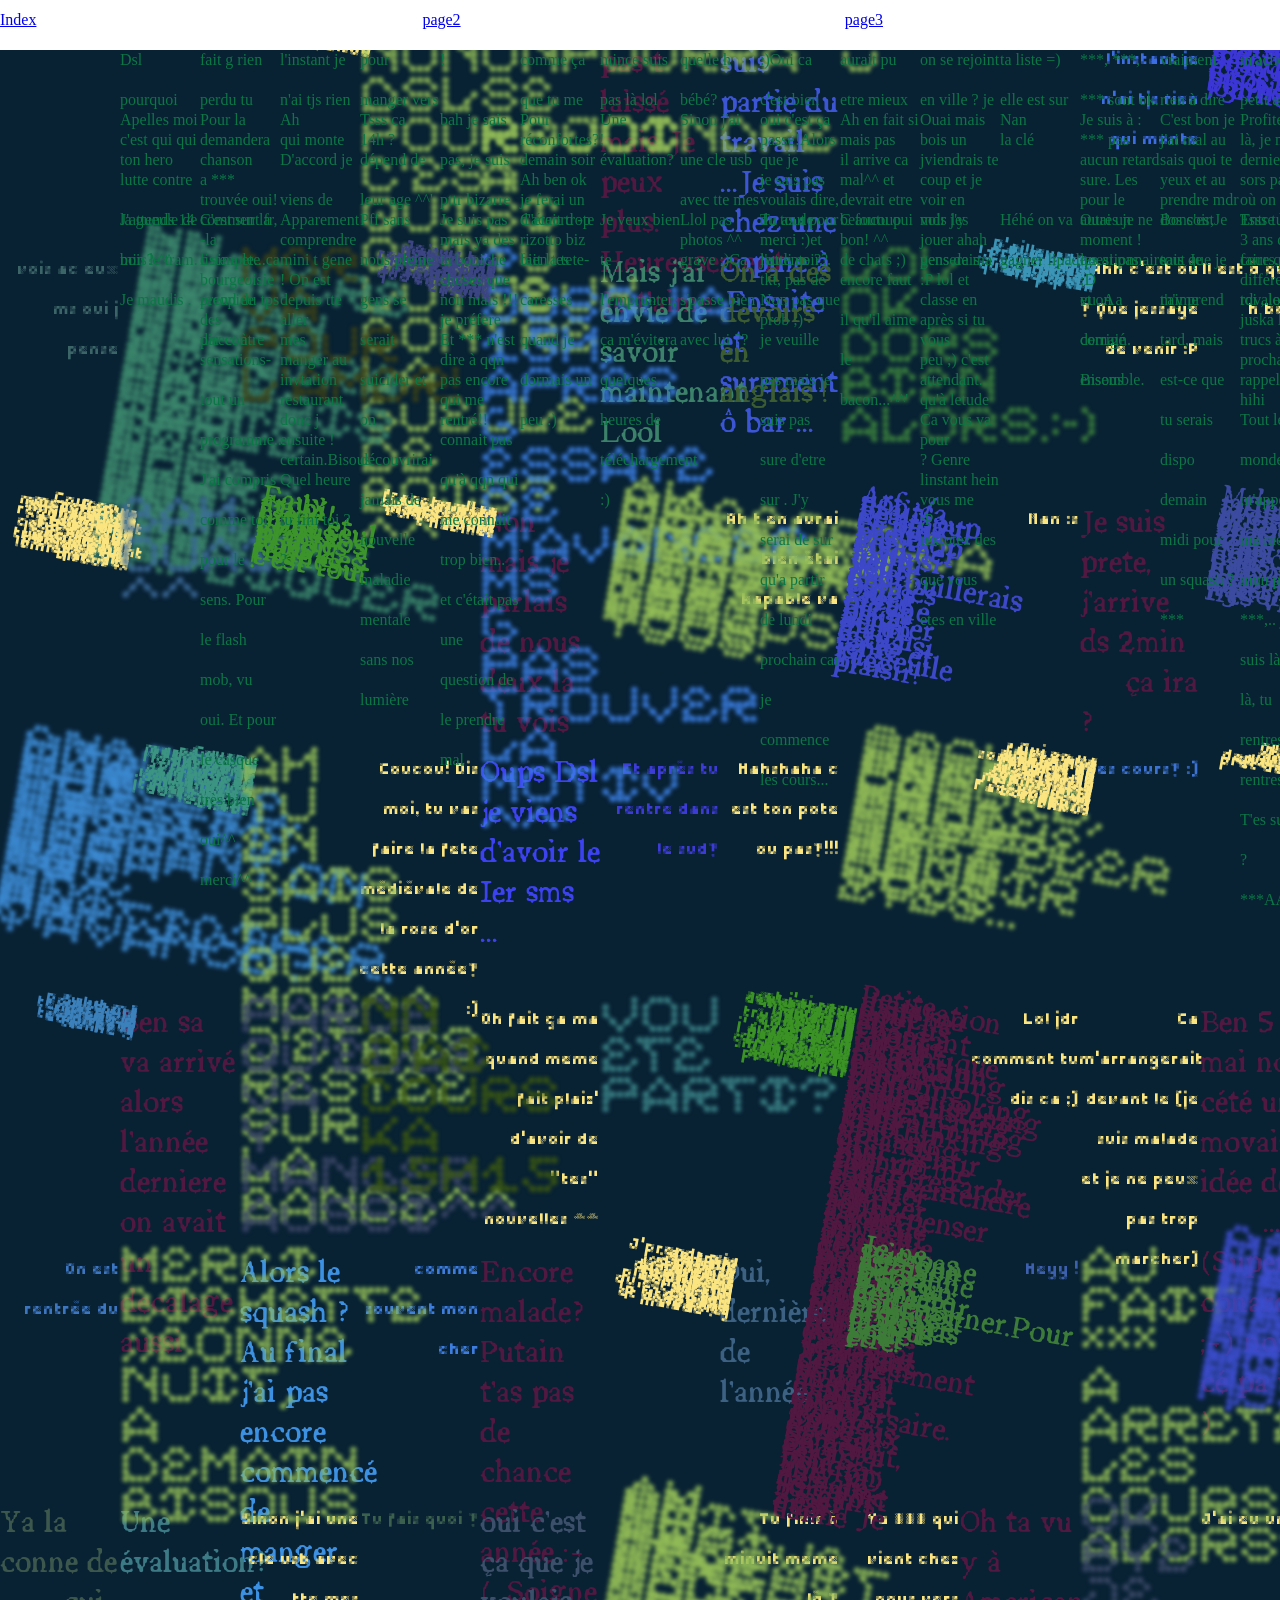
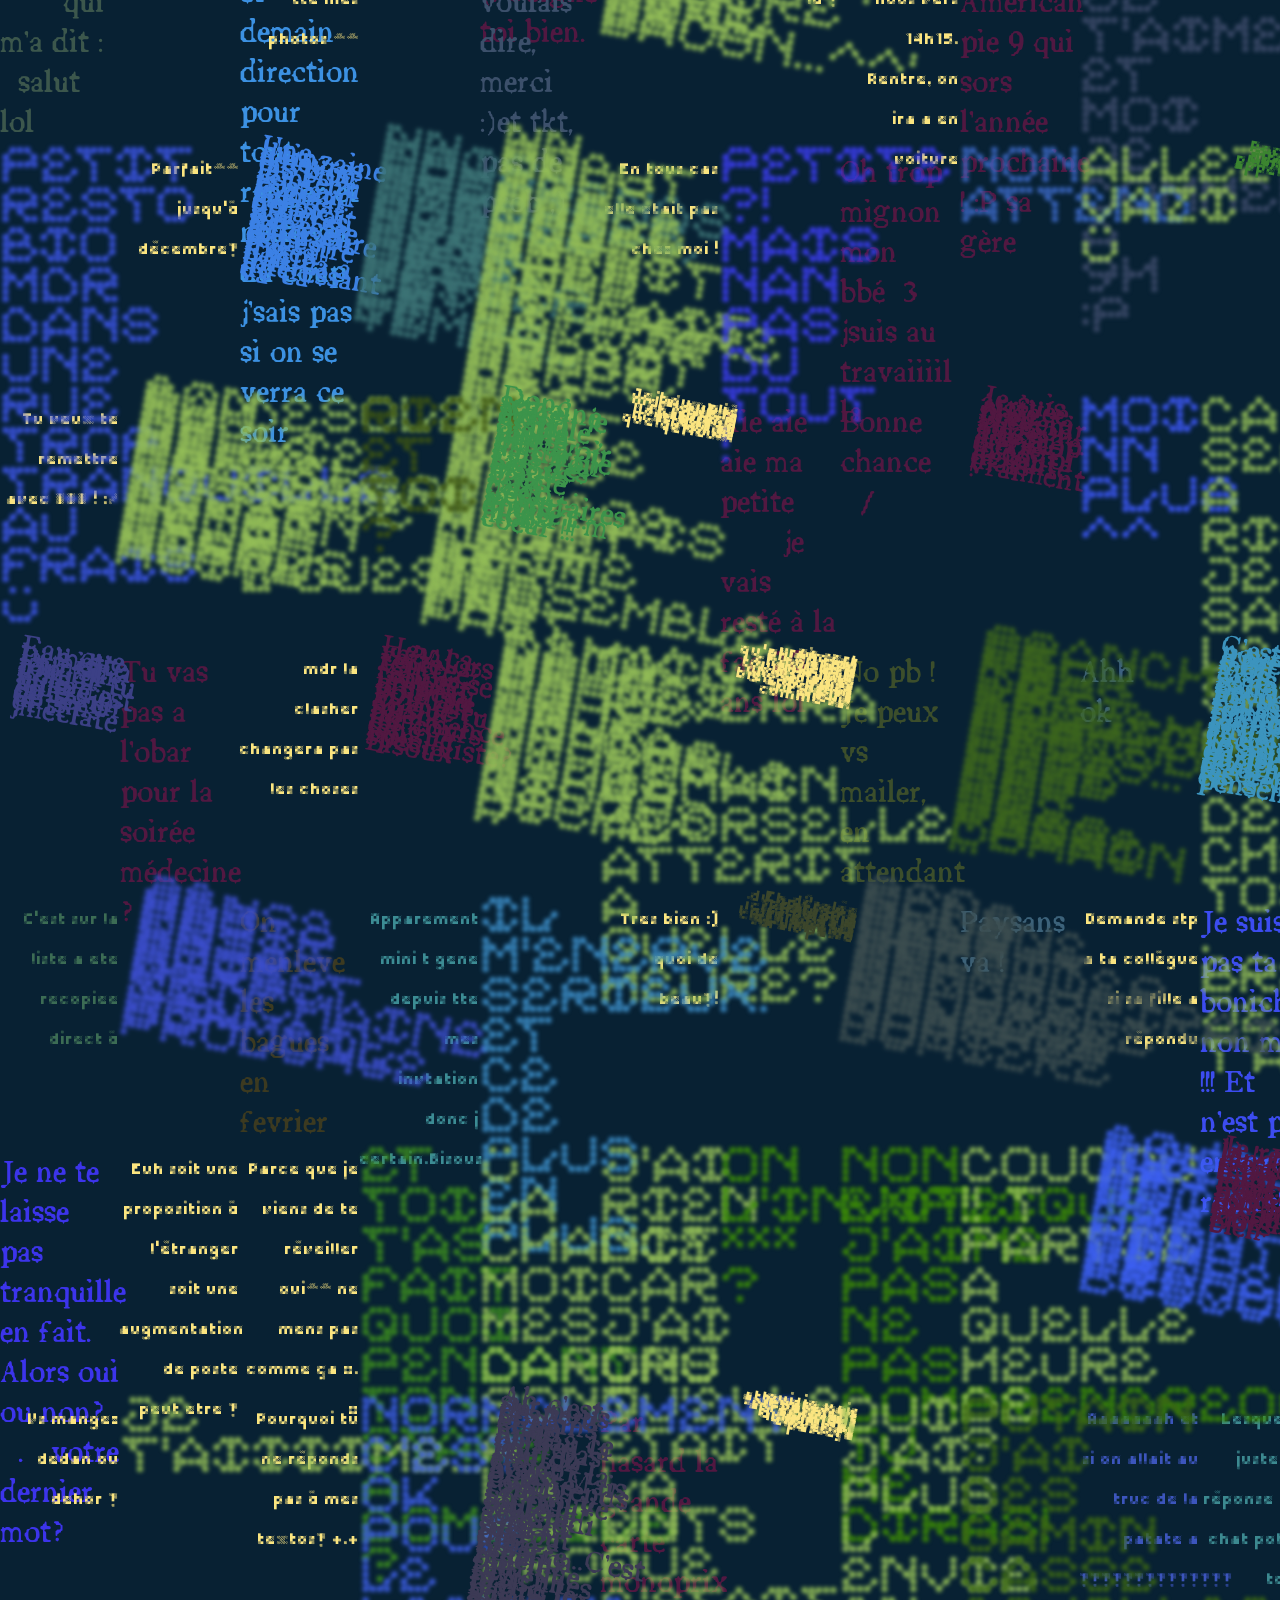
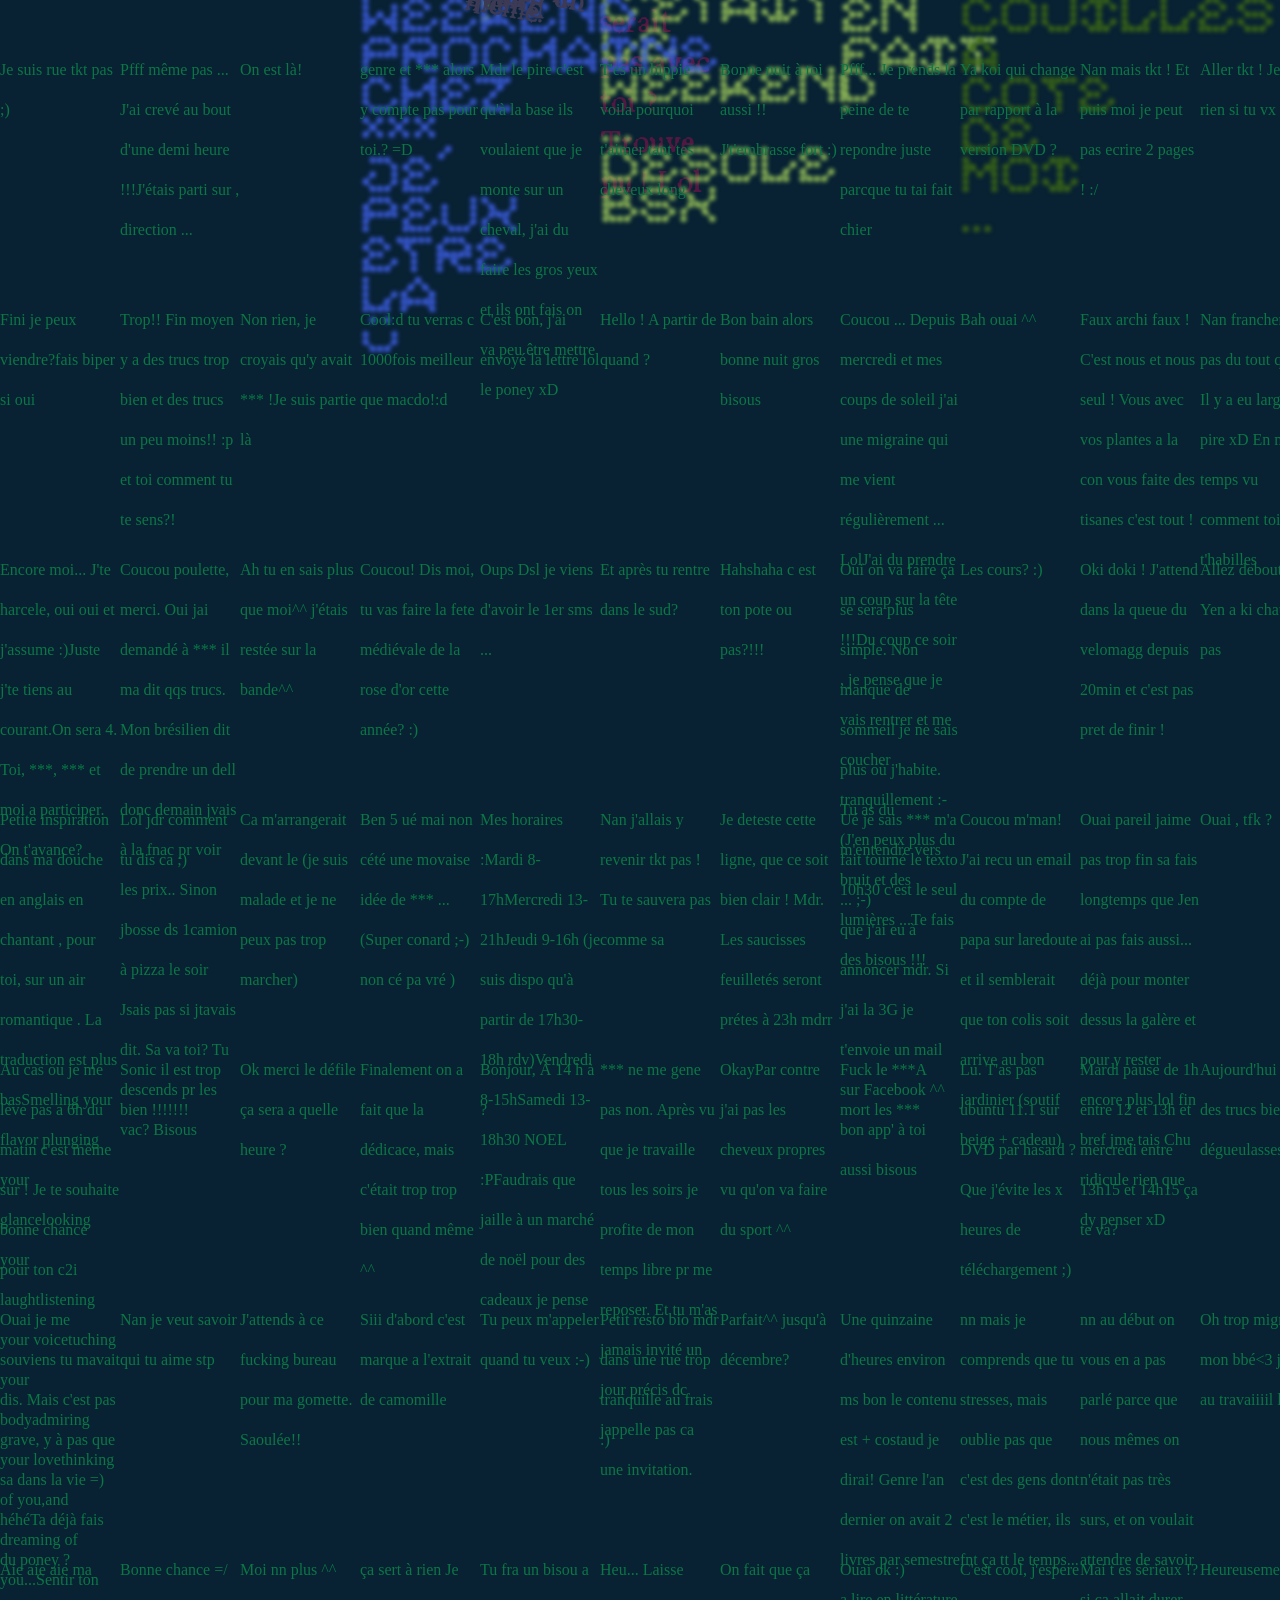
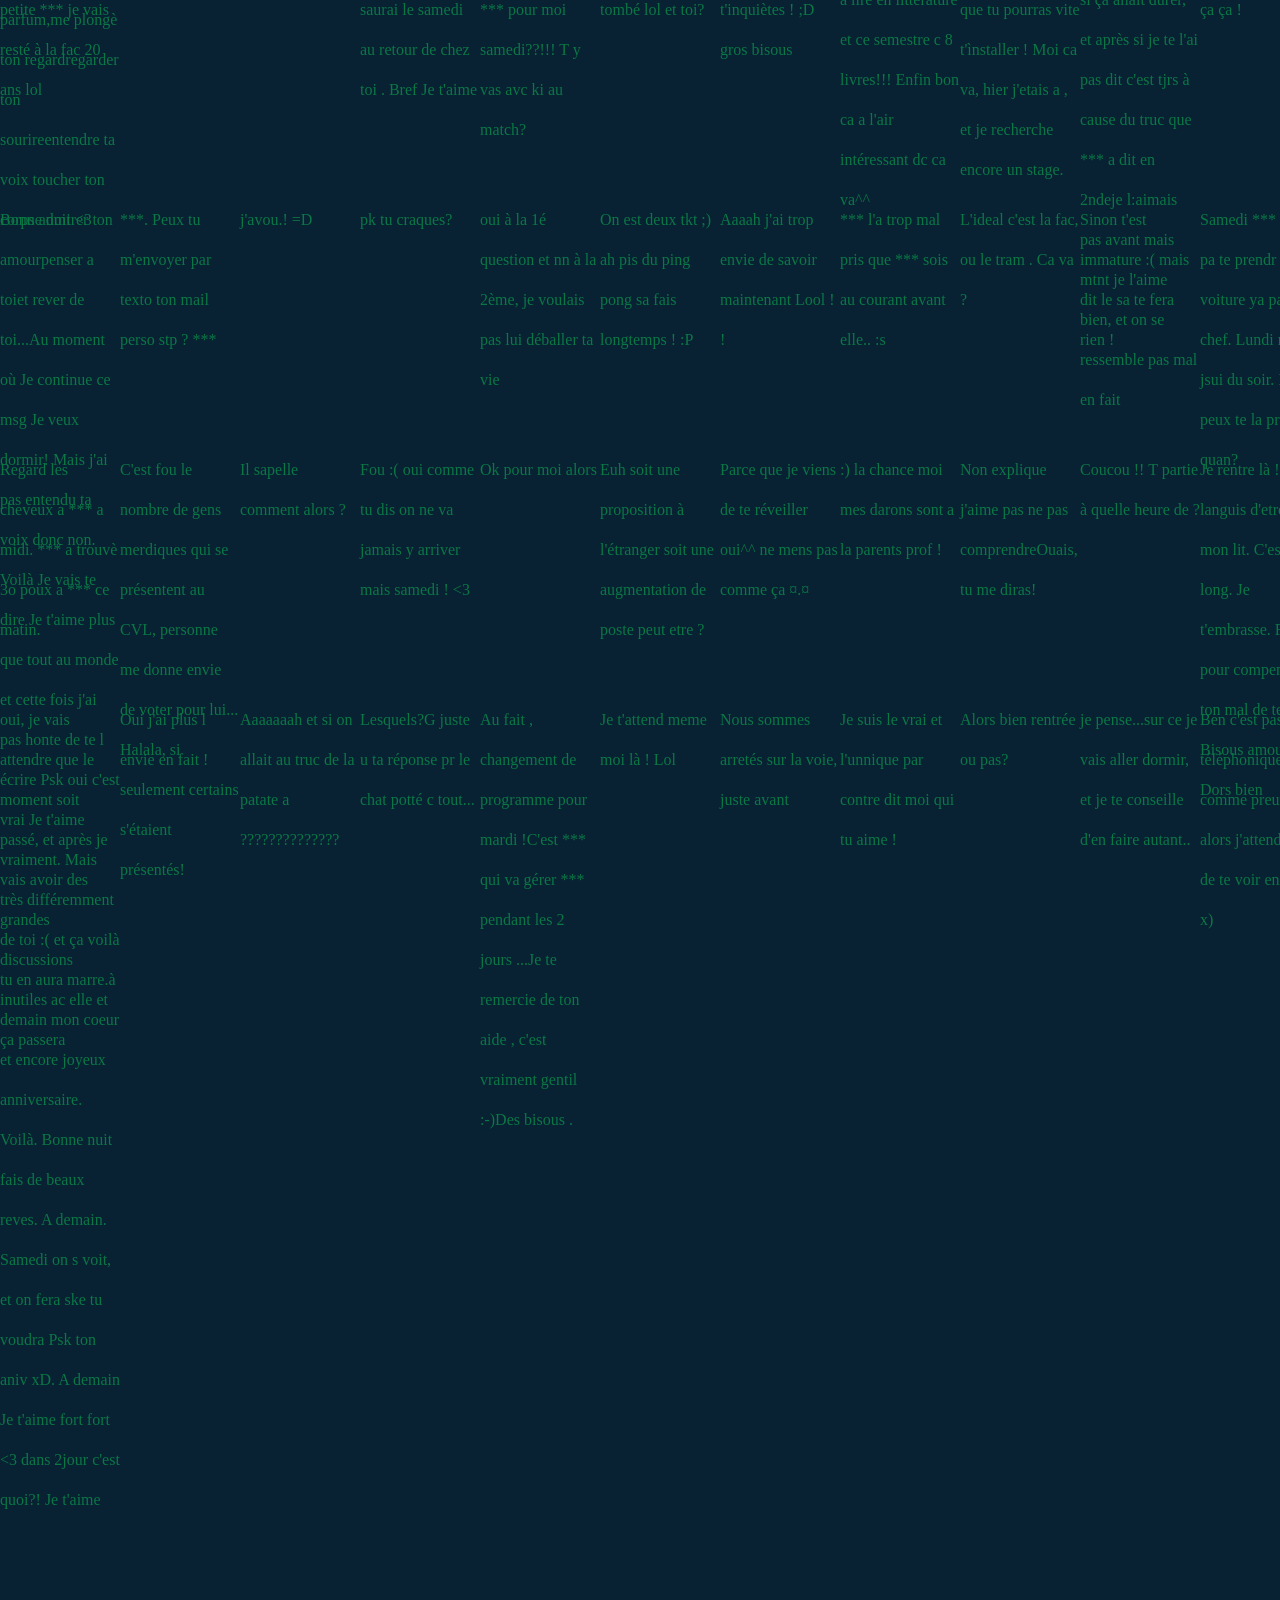
<file: index.html>
<!doctype html>
<html>
  <head>
    <meta http-equiv="Content-Type" content="text/html; charset=utf-8" />

    <!-- empêcher le référencement -->
    <meta name="robots" content="noindex, nofollow, noarchive" />

    <title>Projet HTML</title>

    <!-- pour les mobiles -->
    <meta
      name="viewport"
      content="width=device-width,user-scalable=yes,initial-scale=1.0"
    />

    <!-- style -->
    <link rel="stylesheet" href="css/reset.css" />
    <link rel="stylesheet" href="css/style.css" />

    <!-- Javascript -->
    <script type="text/javascript" src="js/p5.min.js"></script>
    <script type="text/javascript" src="js/sketch.js"></script>
  </head>

  <body>

    <header>
      <div class="bout">
            <div class="boutton"><a  href="index.html">Index</a></div>
            <div class="boutton"><a  href="page2.html">page2</a></div>
            <div class="boutton"><a  href="page3.html">page3</a></div>
        </div> 
    </header>

    <!-- ici on place le contenu qui s'affiche -->

<div id="devant"></div>
    

  </body>
</html>
</file>
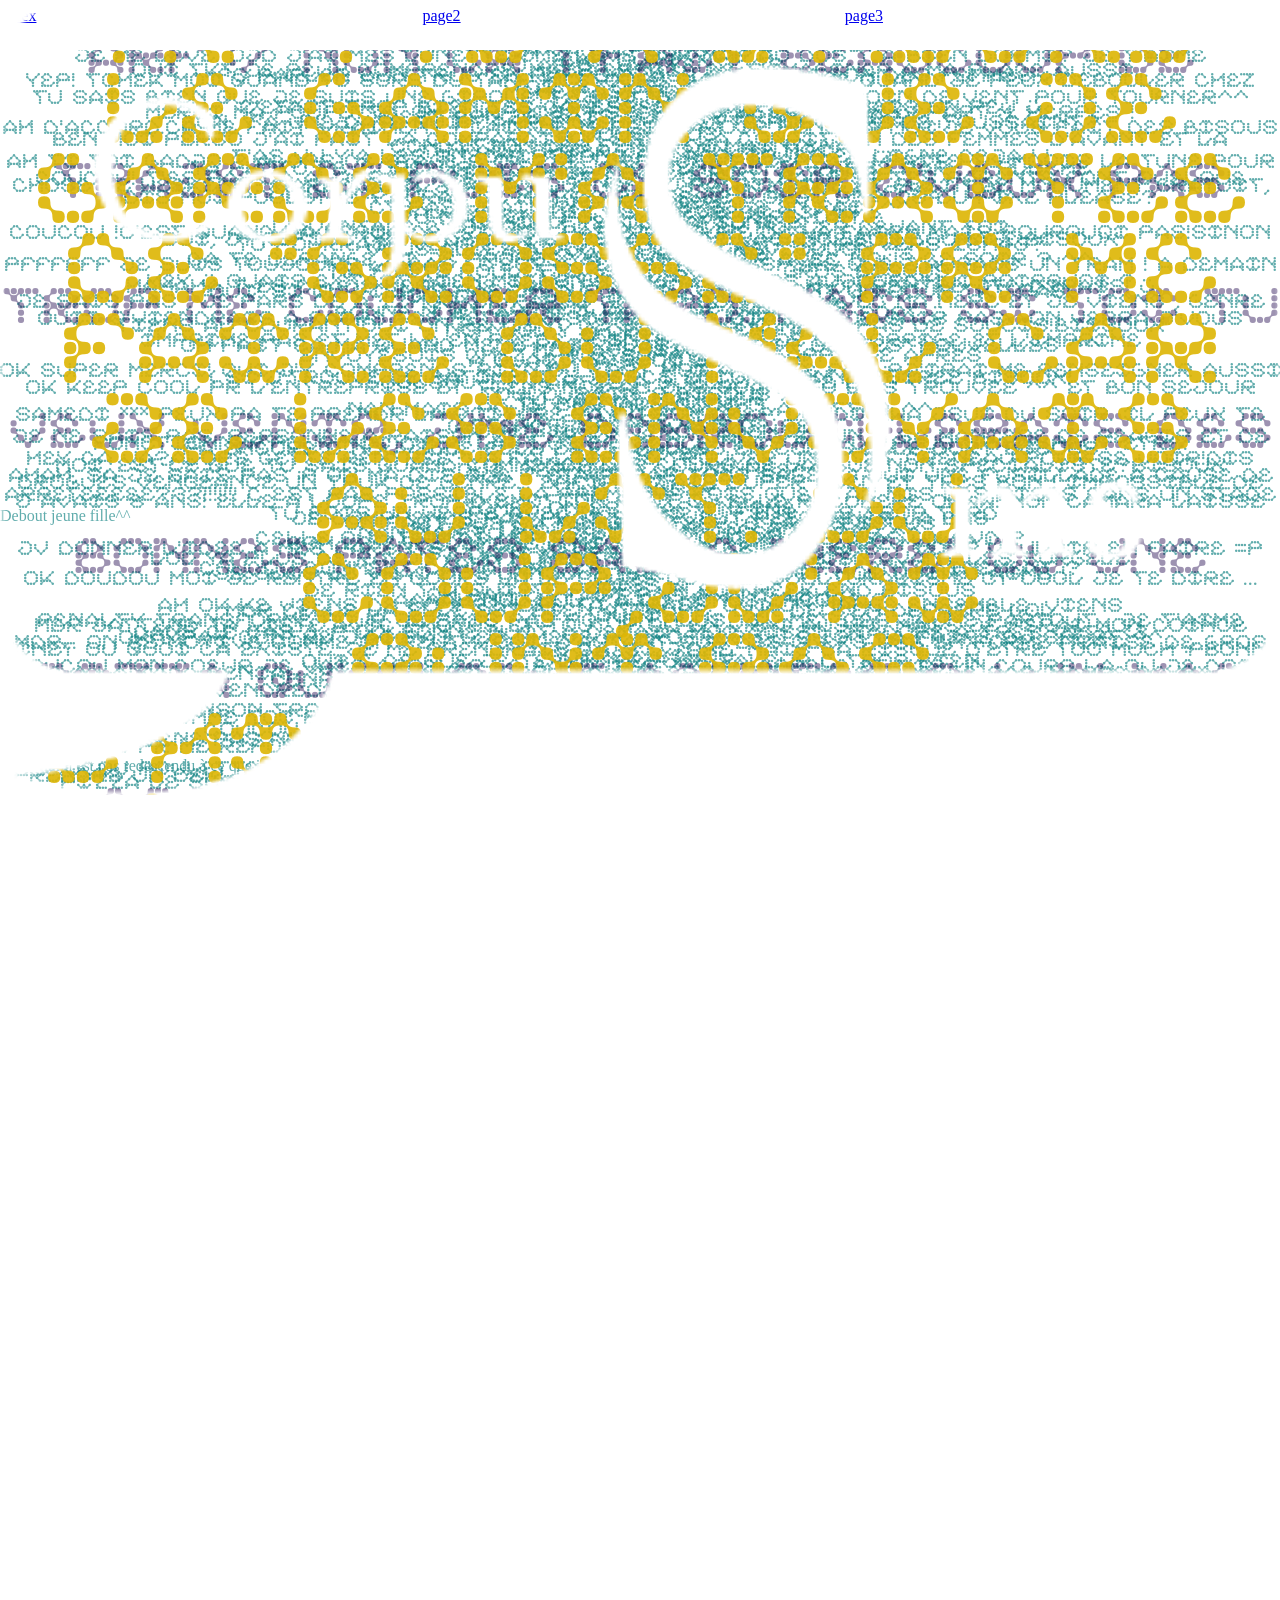
<file: page2.html>
<!doctype html>
<html>
  <head>
    <meta http-equiv="Content-Type" content="text/html; charset=utf-8" />

    <!-- empêcher le référencement -->
    <meta name="robots" content="noindex, nofollow, noarchive" />

    <title>Page2</title>

    <!-- pour les mobiles -->
    <meta
      name="viewport"
      content="width=device-width,user-scalable=yes,initial-scale=1.0"
    />

    <!-- style -->
    <link rel="stylesheet" href="css/reset.css"/>
    <link rel="stylesheet" href="css/style2.css"/>

    <!-- Javascript -->
    <script type="text/javascript" src="js/p5.min.js"></script>
    <script type="text/javascript" src="js/sketch2.js"></script>
  </head>

  


  <body>

    <header>
      <div class="bout">
            <div class="boutton"><a  href="index.html">Index</a></div>
            <div class="boutton"><a  href="page2.html">page2</a></div>
            <div class="boutton"><a  href="page3.html">page3</a></div>
        </div> 
    </header>

    

    <!-- ici on place le contenu qui s'affiche -->

    <div id="div"></div>
    <div id="divd"></div>
    <div id="divt"></div>



  </body>
</html>
</file>
<file: css/style.css>
@font-face {
  font-family: "chewie"; /*choix du mot clef */
  src: url("../font/ARK-ES-DenseRegular.otf");  /*attention il faut bien ajouter '../' si besoin */
}

@font-face {
  font-family: "browny"; /*choix du mot clef */
  src: url("../font/WonderType-Regular.otf");  /*attention il faut bien ajouter '../' si besoin */
}


@font-face {
  font-family: "cookie"; 
  src: url("../font/Monochrome.ttf");  
}


main{
    display: none;
}

.petit{
    color: #744711;
    color: #FBE580;
    margin-bottom: 15px;
    font-family: "cookie";
    text-align: right;
}

.grand{
    color: #975600;
    /* mix-blend-mode: difference; */
    color: #93BD57;
    filter : blur(2px);
    font-size: 50px;
    font-family: "chewie";
    transform: rotate(360deg)
    
}

.moyen{
    color: rgb(81, 24, 65);
    font-size: 30px;
    font-family: "browny";

    
}

.rotate{
   animation-iteration-count: 1;
    animation-duration: 500s;
    animation-name: rotation;
}

@keyframes rotation {
  0% {
    transform: rotate(0);
  }
  100% {
    transform: rotate(7200deg);
  }
}

.AntiRotate{
    animation-duration: 500s;
    animation-name: antiRotate;
}

@keyframes antiRotate {
  0% {
    transform: rotate(0);
  }
  100% {
    transform: rotate(-7200deg);
  }

}



body {
    
    background-color: rgb(8, 33, 51);
    display: grid;
    grid-template-columns: repeat(40, 120px); /*nbr + taille collones */
    grid-auto-rows: 250px;
    line-height : 250%;
    
}

.interlignage{
    line-height : 15%;
    transform: rotate(370deg)
}   


p:hover{
    color: rgba(0, 0, 0, 0.795);
    font-size: 50px;
    filter : blur(0px);
    transform: rotate(360deg) 2s ease-in-out;
    text-shadow: 50px 50px 5px rgba(40, 126, 40, 0.466);
    animation-play-state: paused;
}

p {
  animation-play-state: running;
}

.blanc{
  color: rgb(11, 119, 69);
  z-index: 10;
}

#devant{
  /* background-color: #FBE580; */
  height: 100vh;
  width: 100vw;
  z-index: 10;


  display: grid;
  grid-template-columns: repeat(40, 80px); /*nbr + taille collones */
  grid-auto-rows: 100px;
  line-height : 250%;
}


header{
    z-index:200;
}

.boutton{
    width: 33%;
    height: 50px;
}

.bout{
    background-color: rgb(255, 255, 255);
    display: flex;
    width: 100vw;
}
</file>
<file: css/style2.css>
@font-face {
  font-family: "chewie"; /*choix du mot clef */
  src: url("../font/ARK-ES-DenseRegular.otf");  /*attention il faut bien ajouter '../' si besoin */
}
#div{
    position: absolute;
    height: 100vh;
    width: 100vw;
    z-index: 10;

    background-color: rgba(17, 180, 2, 0);
}

#divd{
    position: absolute;
    top: 0px;
    left: 0px;
    height: 100vh;
    width: 100vw;
    z-index: 11;

    background-color: rgba(33, 9, 78, 0);
}



#divt{
    position: absolute;
    top: 0px;
    left: 0px;
    height: 100vh;
    width: 100vw;
    z-index: 12;

    background-color: rgba(221, 182, 6, 0);
}


#div p{
    font-size: 20px;
    text-align: center;
    line-height: 35%;
    font-family: "chewie";
    margin : -2px;
}

.interlignageP{
   animation: ligne 5s infinite alternate ease-in-out;
}

@keyframes ligne {
  0% {
    line-height : 0.2;
  }
  100% {
    line-height: 1.5;
  }
  0% {
    line-height: 0.20;
  }
}

#divd p{
    font-size: 50px;
    text-align: center;
    line-height: 250%;
    font-family: "chewie";
    margin : -2px;
}

.interlignageP{
   animation: ligne 10  s infinite alternate ease-in-out ;
}

@keyframes ligne {
  0% {
    line-height : 0.3;
  }
  100% {
    line-height: 1.5;
  }
  0% {
    line-height: 0.3;
  }
}


#divt p{
    font-size: 100px;
    text-align: center;
    line-height: 80%;
    font-family: "chewie";
    margin : -2px;
}

.classUn{
    color :rgba(17, 131, 131, 0.667)
}

.classDeux{
    color :rgba(33, 9, 78, 0.444)
}

.classTrois{
    color :rgba(221, 182, 6, 0.919)
}

body {
    
    display: grid;
    /* grid-template-columns: repeat(1, 120px); nbr + taille collones */
    grid-auto-rows: 250px;
    line-height : 200%;
    mask-image: url('../masque2.png');
    mask-repeat: no-repeat;
    
    mask-size: 100%;
}


header{
    z-index:200;
}

.boutton{
    width: 33%;
    height: 50px;
}

.bout{
    background-color: rgb(255, 255, 255);
    display: flex;
    width: 100vw;
}
</file>
